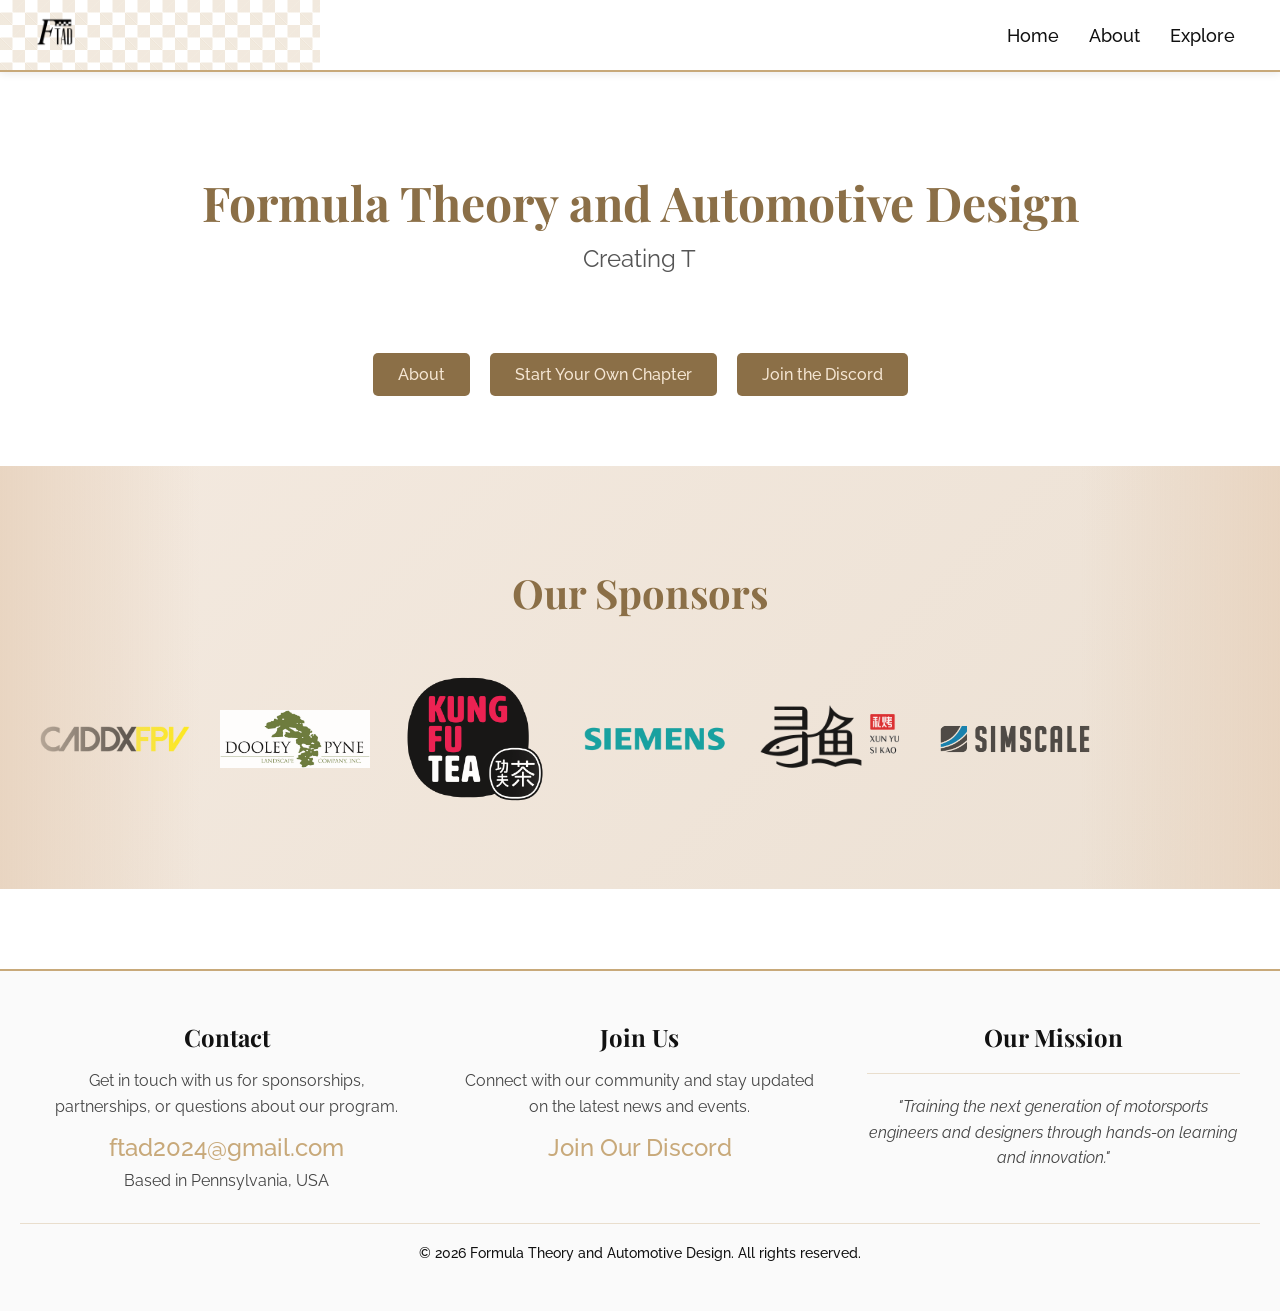
<file: index.html>
<!doctype html>
<html lang="en">
  <head>
    <meta charset="UTF-8" />
    <meta name="viewport" content="width=device-width, initial-scale=1.0" />
    <meta
      name="description"
      content="Formula Theory and Automotive Design: Training the Next Generation of Motorsports"
    />
    <meta name="format-detection" content="telephone=no" />
    <title>Formula Theory and Automotive Design</title>
    <link href="src/css/navbar.css" rel="stylesheet" />
    <link href="src/css/sponsors.css" rel="stylesheet" />
    <link href="src/css/index.css" rel="stylesheet" />
    <script src="src/js/main.js"></script>
    <script src="src/js/index.js"></script>
    <link rel="icon" type="image/x-icon" href="/src/images/favicon.png">
    <style>
      /* Im actually so lazy*/
      .ftad-title h1 {
        opacity: 0;
        transform: translateY(30px);
        animation: heroFadeUp 0.9s ease forwards 0.2s;
      }
      .ftad-title .typewrite {
        opacity: 0;
        animation: heroFadeUp 0.9s ease forwards 0.55s;
      }

      .buttons {
        opacity: 0;
        transform: translateY(20px);
        animation: heroFadeUp 0.8s ease forwards 0.85s;
      }

      .reveal {
        opacity: 0;
        transition: opacity 0.7s ease, transform 0.7s ease;
      }
      .reveal.from-bottom { transform: translateY(40px); }
      .reveal.from-left   { transform: translateX(-50px); }
      .reveal.from-right  { transform: translateX(50px); }
      .reveal.scale-up    { transform: scale(0.92); }
      .reveal.visible {
        opacity: 1;
        transform: none;
      }

      .reveal-stagger > * {
        opacity: 0;
        transform: translateY(25px);
        transition: opacity 0.6s ease, transform 0.6s ease;
      }
      .reveal-stagger.visible > *:nth-child(1) { transition-delay: 0.05s; }
      .reveal-stagger.visible > *:nth-child(2) { transition-delay: 0.15s; }
      .reveal-stagger.visible > *:nth-child(3) { transition-delay: 0.25s; }
      .reveal-stagger.visible > *:nth-child(4) { transition-delay: 0.35s; }
      .reveal-stagger.visible > *:nth-child(5) { transition-delay: 0.45s; }
      .reveal-stagger.visible > *:nth-child(6) { transition-delay: 0.55s; }
      .reveal-stagger.visible > * {
        opacity: 1;
        transform: none;
      }

      @keyframes heroFadeUp {
        to { opacity: 1; transform: translateY(0); }
      }

      @media (prefers-reduced-motion: reduce) {
        .ftad-title h1,
        .ftad-title .typewrite,
        .buttons,
        .reveal,
        .reveal-stagger > * {
          opacity: 1 !important;
          transform: none !important;
          transition: none !important;
          animation: none !important;
        }
      }
    </style>
  </head>
  <body>
    <nav>
      <div data-include="inject/nav.html"></div>
    </nav>

    <section class="ftad-title">
      <h1>Formula Theory and Automotive Design</h1>
      <a class="typewrite" data-period="2000"
         data-type='["Creating Technical Entrepreneurs", "Powering the Future of Motorsports", "Teamwork, Competition, Excellence"]'>
        <span class="wrap"></span>
      </a>
    </section>

    <section class="buttons">
      <a href="about/">About</a>
      <a href="#start-chapter">Start Your Own Chapter</a>
      <a href="https://discord.gg/B877PWwYUE">Join the Discord</a>
    </section>

    <section class="sponsors reveal from-bottom">
      <h2 class="reveal from-bottom">Our Sponsors</h2>
      <div class="carousel reveal-stagger">
        <img src="src/images/sponsors/caddx.png" alt="CaddX" />
        <img src="src/images/sponsors/dooleypyne.jpg" alt="Dooley Pyne" />
        <img src="src/images/sponsors/kungfutea.png" alt="Kung Fu Tea" />
        <img src="src/images/sponsors/siemens.png" alt="Siemens" />
        <img src="src/images/sponsors/xunyu.png" alt="Xunyu" />
        <img src="src/images/sponsors/simscale.png" alt="Simscale" />
      </div>
    </section>

    <div class="body-text reveal from-bottom"></div>

    <footer>
      <div data-include="inject/footer.html"></div>
    </footer>

    <script>
      const observer = new IntersectionObserver(
        (entries) => {
          entries.forEach((entry) => {
            if (entry.isIntersecting) {
              entry.target.classList.add('visible');
              observer.unobserve(entry.target);
            }
          });
        },
        { threshold: 0.15 }
      );

      document
        .querySelectorAll('.reveal, .reveal-stagger')
        .forEach((el) => observer.observe(el));
    </script>
  </body>
</html>
</file>
<file: src/css/navbar.css>
@import url('https://fonts.googleapis.com/css2?family=Playfair+Display:wght@400;600;700&family=Raleway:wght@300;400;500;600&display=swap');

:root {
  --bg-main: #ffffff;
  --bg-light: #fafafa;
  --text-main: #111111;
  --text-muted: #444444;
  --accent-gold: #c8a97a;
  --accent-hover: #a88555;
  --border-color: rgba(200, 169, 122, 0.35);
  --nav-bg: #ffffff;
  --shadow: rgba(0, 0, 0, 0.1);
}

html {
  background: #ffffff;
  background-attachment: fixed;
  background-size: cover;
  background-position: center;
  background-repeat: no-repeat;
  min-height: 100vh;
}

* {
  margin: 0;
  padding: 0;
  box-sizing: border-box;
  font-family: 'Raleway', sans-serif;
}

body {
  background: transparent;
  min-height: 100vh;
  color: var(--text-main);
}

nav {
  position: fixed;
  z-index: 99;
  width: 100%;
  top: 0;
  left: 0;
  background-color: #ffffff;
  box-shadow: 0 2px 8px rgba(0, 0, 0, 0.08);
  border-bottom: 2px solid var(--accent-gold);
}

nav::before {
  content: '';
  position: fixed;
  left: 0;
  top: 0;
  width: 25%;
  height: 70px;
  background-image:
    linear-gradient(45deg, rgba(200, 169, 122, 0.25) 25%, transparent 25%),
    linear-gradient(135deg, rgba(200, 169, 122, 0.25) 25%, transparent 25%),
    linear-gradient(45deg, transparent 75%, rgba(200, 169, 122, 0.25) 75%),
    linear-gradient(135deg, transparent 75%, rgba(200, 169, 122, 0.25) 75%);
  background-size: 25px 25px;
  background-position: 0 0, 12.5px 0, 12.5px -12.5px, 0px 12.5px;
  pointer-events: none;
  z-index: 98;
}

nav .wrapper {
  position: relative;
  max-width: 1300px;
  padding: 8px 30px;
  height: auto;
  min-height: 70px;
  margin: auto;
  display: flex;
  align-items: center;
  justify-content: space-between;
  gap: 20px;
}

.wrapper .logo a {
  color: #111111;
  font-size: 30px;
  font-weight: 600;
  text-decoration: none;
  display: flex;
  align-items: center;
  justify-content: center;
}

.wrapper .logo img {
  height: fit-content;
  position: relative;
  width: 6vh;
  object-fit: cover;
  margin-top: -3px;
}

@media screen and (max-width: 1024px) {
  .wrapper .logo img {
    width: 5.5vh;
  }
}

@media screen and (max-width: 768px) {
  nav .wrapper {
    padding: 8px 15px;
  }

  .wrapper .logo img {
    width: 5vh;
  }

  nav::before {
    width: 20%;
  }
}

@media screen and (max-width: 480px) {
  nav .wrapper {
    padding: 6px 10px;
    gap: 10px;
  }

  .wrapper .logo img {
    width: 4vh;
  }

  nav::before {
    width: 18%;
    height: 50px;
  }

  .wrapper .nav-links {
    display: none;
  }
}

.wrapper .logo {
  margin: 0;
  display: flex;
  align-items: center;
  position: relative;
  z-index: 100;
}

.wrapper .nav-links {
  display: inline-flex;
}

.nav-links li {
  list-style: none;
}

.nav-links li a {
  color: #111111;
  text-decoration: none;
  font-size: 18px;
  font-weight: 500;
  padding: 9px 15px;
  border-radius: 5px;
  transition: all 0.3s ease;
}

.nav-links li a:hover {
  background: rgba(200, 169, 122, 0.15);
  color: var(--accent-hover);
}

.nav-links .mobile-item {
  display: none;
}

.nav-links .drop-menu {
  position: absolute;
  background: #ffffff;
  width: 180px;
  line-height: 45px;
  top: 70px;
  opacity: 0;
  visibility: hidden;
  box-shadow: 0 6px 10px rgba(0, 0, 0, 0.1);
  border: 1px solid var(--border-color);
  border-top: 2px solid var(--accent-gold);
}

.nav-links li:hover .drop-menu,
.nav-links li:hover .mega-box {
  transition: all 0.3s ease;
  top: 70px;
  opacity: 1;
  visibility: visible;
}

.drop-menu li a {
  width: 100%;
  display: block;
  padding: 0 0 0 15px;
  font-weight: 400;
  border-radius: 0px;
  color: #111111;
}

.drop-menu li a:hover {
  background: rgba(200, 169, 122, 0.12);
  color: var(--accent-hover);
}

.mega-box {
  position: absolute;
  left: 0;
  width: 100%;
  padding: 0 30px;
  top: 70px;
  opacity: 0;
  visibility: hidden;
  padding-top: 0;
}

.nav-links li:hover > .mega-box::before {
  content: '';
  position: absolute;
  top: -20px;
  left: 0;
  width: 100%;
  height: 20px;
}

.mega-box .content {
  background: #ffffff;
  padding: 25px 20px;
  display: flex;
  width: 100%;
  justify-content: space-between;
  box-shadow: 0 6px 10px rgba(0, 0, 0, 0.1);
  border: 1px solid var(--border-color);
  border-top: 2px solid var(--accent-gold);
}

.mega-box .content .row {
  width: calc(25% - 30px);
  line-height: 45px;
}

.content .row img {
  width: 100%;
  height: 100%;
  object-fit: cover;
}

.content .row header {
  color: #111111;
  font-size: 20px;
  font-weight: 600;
  font-family: 'Playfair Display', serif;
}

.content .row .mega-links {
  margin-left: -40px;
  border-left: 1px solid var(--border-color);
}

.row .mega-links li {
  padding: 0 20px;
}

.row .mega-links li a {
  padding: 0px;
  padding: 0 20px;
  color: #333333;
  font-size: 17px;
  display: block;
}

.row .mega-links li a:hover {
  color: var(--accent-gold);
}

.wrapper .btn {
  color: #111111;
  font-size: 20px;
  cursor: pointer;
  display: none;
}

.wrapper .btn.close-btn {
  position: absolute;
  right: 30px;
  top: 10px;
}

@media screen and (max-width: 970px) {
  .wrapper .btn {
    display: block;
  }

  .wrapper .nav-links {
    position: fixed;
    height: 100vh;
    width: 100%;
    max-width: 350px;
    top: 0;
    left: -100%;
    background: #111111;
    display: block;
    padding: 50px 10px;
    line-height: 50px;
    overflow-y: auto;
    box-shadow: 0px 15px 15px rgba(0, 0, 0, 0.3);
    transition: all 0.3s ease;
  }

  ::-webkit-scrollbar {
    width: 10px;
  }

  ::-webkit-scrollbar-track {
    background: rgba(200, 169, 122, 0.2);
  }

  ::-webkit-scrollbar-thumb {
    background: var(--accent-gold);
  }

  #menu-btn:checked ~ .nav-links {
    left: 0%;
  }

  #menu-btn:checked ~ .btn.menu-btn {
    display: none;
  }

  #close-btn:checked ~ .btn.menu-btn {
    display: block;
  }

  .nav-links li {
    margin: 15px 10px;
  }

  .nav-links li a {
    padding: 0 20px;
    display: block;
    font-size: 20px;
    color: #ffffff;
  }

  .nav-links li a:hover {
    background: rgba(200, 169, 122, 0.2);
    color: var(--accent-gold);
  }

  .nav-links .drop-menu {
    position: static;
    opacity: 1;
    top: 65px;
    visibility: visible;
    padding-left: 20px;
    width: 100%;
    max-height: 0px;
    overflow: hidden;
    box-shadow: none;
    transition: all 0.3s ease;
    background: #1a1a1a;
    border: none;
  }

  .drop-menu li a {
    color: #cccccc;
  }

  .drop-menu li a:hover {
    background: rgba(200, 169, 122, 0.15);
    color: var(--accent-gold);
  }

  #showDrop:checked ~ .drop-menu,
  #showMega:checked ~ .mega-box {
    max-height: 100%;
  }

  .nav-links .desktop-item {
    display: none;
  }

  .nav-links .mobile-item {
    display: block;
    color: #f2f2f2;
    font-size: 20px;
    font-weight: 500;
    padding-left: 20px;
    cursor: pointer;
    border-radius: 5px;
    transition: all 0.3s ease;
  }

  .nav-links .mobile-item:hover {
    background: #2a2a2a;
  }

  .drop-menu li {
    margin: 0;
  }

  .drop-menu li a {
    border-radius: 5px;
    font-size: 18px;
  }

  .mega-box {
    position: static;
    top: 65px;
    opacity: 1;
    visibility: visible;
    padding: 0 20px;
    max-height: 0px;
    overflow: hidden;
    transition: all 0.3s ease;
  }

  .mega-box .content {
    box-shadow: none;
    flex-direction: column;
    padding: 20px 20px 0 20px;
    background: #1a1a1a;
    border: none;
  }

  .mega-box .content .row {
    width: 100%;
    margin-bottom: 15px;
    border-top: 1px solid rgba(200, 169, 122, 0.25);
  }

  .mega-box .content .row:nth-child(1),
  .mega-box .content .row:nth-child(2) {
    border-top: 0px;
  }

  .content .row .mega-links {
    border-left: 0px;
    padding-left: 15px;
  }

  .row .mega-links li {
    margin: 0;
  }

  .content .row header {
    font-size: 19px;
    color: var(--accent-gold);
  }
}

nav input {
  display: none;
}

.body-text {
  position: absolute;
  top: 50%;
  left: 50%;
  transform: translate(-50%, -50%);
  width: 100%;
  text-align: center;
  padding: 0 30px;
}

.body-text div {
  font-size: 45px;
  font-weight: 600;
  color: var(--text-main);
}

footer {
  background: var(--bg-light);
  color: var(--text-main);
  padding: 50px 20px;
  margin-top: 80px;
  border-top: 2px solid var(--accent-gold);
}

.footer-content {
  max-width: 1200px;
  margin: 0 auto;
  display: grid;
  grid-template-columns: repeat(auto-fit, minmax(250px, 1fr));
  gap: 40px;
  text-align: center;
}

.footer-section h3 {
  font-family: 'Playfair Display', serif;
  font-size: 1.5rem;
  margin-bottom: 15px;
  color: #111111;
  font-weight: 700;
}

.footer-section p {
  font-family: 'Raleway', sans-serif;
  font-size: 1rem;
  line-height: 1.6;
  color: var(--text-muted);
}

.footer-section a {
  color: var(--accent-gold);
  text-decoration: none;
  transition: color 0.3s ease;
  font-weight: 500;
}

.footer-section a:hover {
  color: var(--accent-hover);
}

.footer-quote {
  font-style: italic;
  font-size: 1.1rem;
  margin-top: 20px;
  padding-top: 20px;
  border-top: 1px solid var(--border-color);
  color: var(--accent-gold);
  font-family: 'Playfair Display', serif;
}

.footer-bottom {
  text-align: center;
  margin-top: 30px;
  padding-top: 20px;
  border-top: 1px solid var(--border-color);
  font-size: 0.9rem;
  color: #111111;
  font-weight: 500;
}

@media (max-width: 768px) {
  .footer-content {
    grid-template-columns: 1fr;
    gap: 30px;
  }

  .footer-section h3 {
    font-size: 1.3rem;
  }
}
</file>
<file: src/css/sponsors.css>
.sponsors {
  text-align: center;
  padding: 100px 20px 50px 20px;
  background: linear-gradient(135deg, rgba(232, 212, 192, 0.5) 0%, rgba(217, 194, 168, 0.5) 100%);
  margin-top: 70px;
  position: relative;
}
.sponsors h2 {
  font-size: 2.5rem;
  margin-bottom: 20px;
  color: #8b6f47;
  font-family: 'Playfair Display', serif;
  font-weight: 700;
}
.sponsors .logos {
  display: flex;
  justify-content: center;
  flex-wrap: wrap;
  gap: 20px;
}
.sponsors .logos img {
  max-width: 150px;
  height: auto;
}
.sponsors::before,
.sponsors::after {
  content: '';
  position: absolute;
  top: 0;
  bottom: 0;
  width: 200px;
  z-index: 2;
  pointer-events: none;
}
.sponsors::before {
  left: 0;
  background: linear-gradient(to right,
    rgba(232, 212, 192, 0.95) 0%,
    rgba(232, 212, 192, 0) 100%
  );
}
.sponsors::after {
  right: 0;
  background: linear-gradient(to left,
    rgba(232, 212, 192, 0.95) 0%,
    rgba(232, 212, 192, 0) 100%
  );
}
.sponsors .carousel {
  display: flex;
  overflow-x: auto;
  scroll-snap-type: x mandatory;
  scroll-behavior: smooth;
  gap: 30px;
  padding: 20px;
  justify-content: flex-start;
  align-items: center;
  min-height: 200px;
  width: 100%;
  max-width: 100%;
  -ms-overflow-style: none;
  scrollbar-width: none;
}
.sponsors .carousel::-webkit-scrollbar {
  display: none;
}
.sponsors .carousel img {
  scroll-snap-align: center;
  flex: 0 0 auto;
  width: 150px;
  height: 150px;
  object-fit: contain;
  transition: transform 0.3s;
  filter: opacity(0.9);
}
.sponsors .carousel img:hover {
  transform: scale(1.15);
  filter: opacity(1);
}
.ftad-title {
  text-align: center;
  padding: 100px 20px 50px 20px;
  background-color: #fff;
  margin-top: 70px;
}
.ftad-title h1 {
  font-size: 3rem;
  margin-bottom: 10px;
  color: #8b6f47;
  font-family: 'Playfair Display', serif;
  font-weight: 700;
}
.ftad-title p {
  font-size: 1.2rem;
  color: #6b5637;
  font-family: 'Raleway', sans-serif;
  font-weight: 400;
}
.buttons {
  display: flex;
  justify-content: center;
  gap: 20px;
  margin-top: 30px;
}
.buttons a {
  text-decoration: none;
  padding: 12px 25px;
  border-radius: 5px;
  font-size: 1rem;
  font-weight: 500;
  color: #f5e6d3;
  background-color: #8b6f47;
  transition: all 0.3s ease;
  font-family: 'Raleway', sans-serif;
}
.buttons a:hover {
  background-color: #6b5637;
  box-shadow: 0 4px 8px rgba(107, 86, 55, 0.2);
}
</file>
<file: src/css/index.css>
a {
  color: #555555;
  text-decoration: none;
  font-size: x-large;
}
</file>
